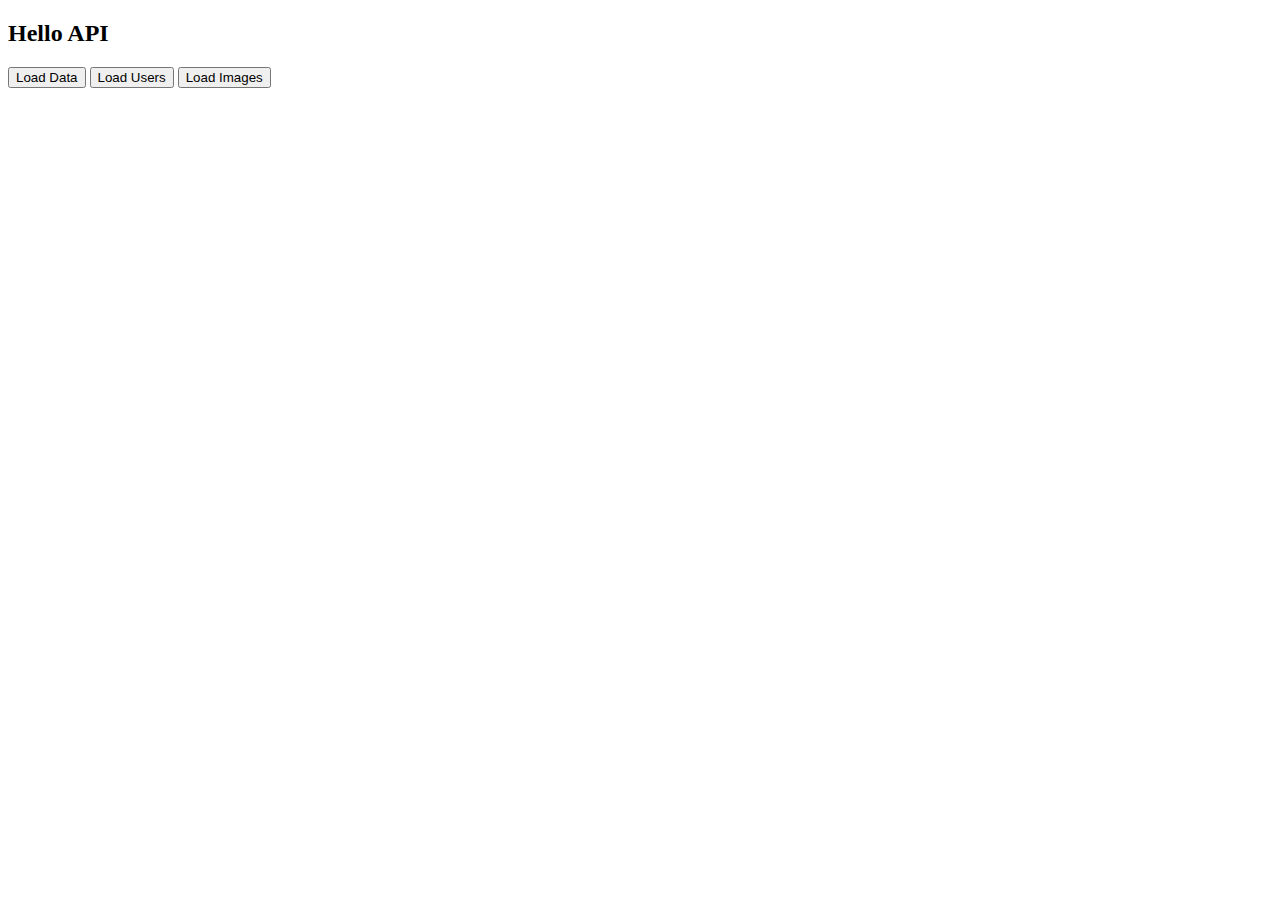
<file: api-intro/index.html>
<!DOCTYPE html>
<html lang="en">

<head>
    <meta charset="UTF-8">
    <meta http-equiv="X-UA-Compatible" content="IE=edge">
    <meta name="viewport" content="width=device-width, initial-scale=1.0">
    <title>API</title>
</head>

<body>
    <h2>Hello API</h2>
    <ul id="users">

    </ul>
    <div id="photos">

    </div>
    <button onclick="loadData();"> Load Data </button>
    <button onclick="loadUsers();"> Load Users </button>
    <button onclick="loadImages();"> Load Images </button>
    <script src="js/api.js"></script>
</body>

</html>
</file>
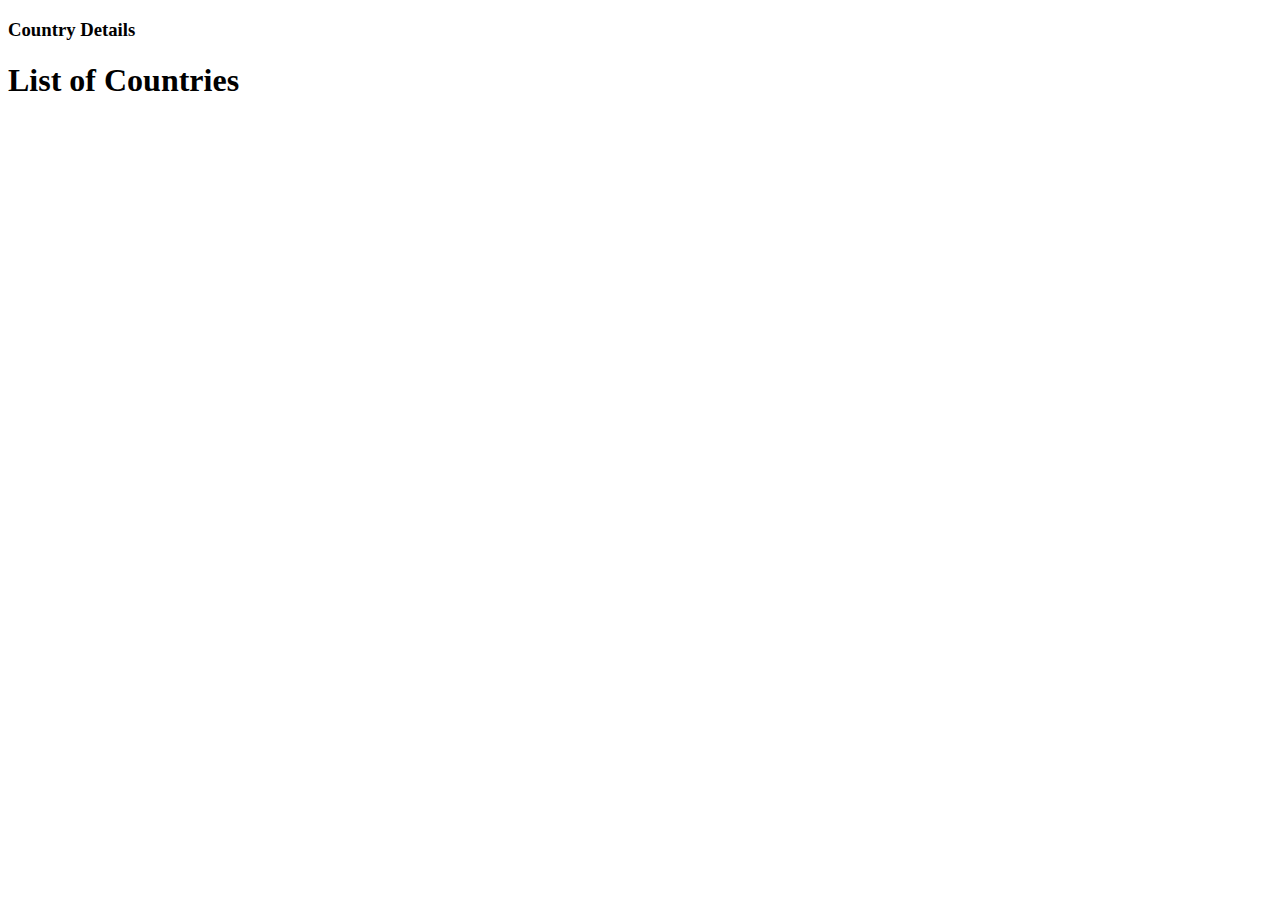
<file: api-intro/countries.html>
<!DOCTYPE html>
<html lang="en">

<head>
    <meta charset="UTF-8">
    <meta http-equiv="X-UA-Compatible" content="IE=edge">
    <meta name="viewport" content="width=device-width, initial-scale=1.0">
    <title>Countries</title>
    <script src="js/countries.js"></script>
    <link rel="stylesheet" href="css/countries.css">
</head>

<body onload="loadCountries()">
    <section>
        <h3>Country Details</h3>
        <div id="country-detail">

        </div>
    </section>
    <h1>List of Countries</h1>
    <div id="countries">

    </div>
</body>

</html>
</file>
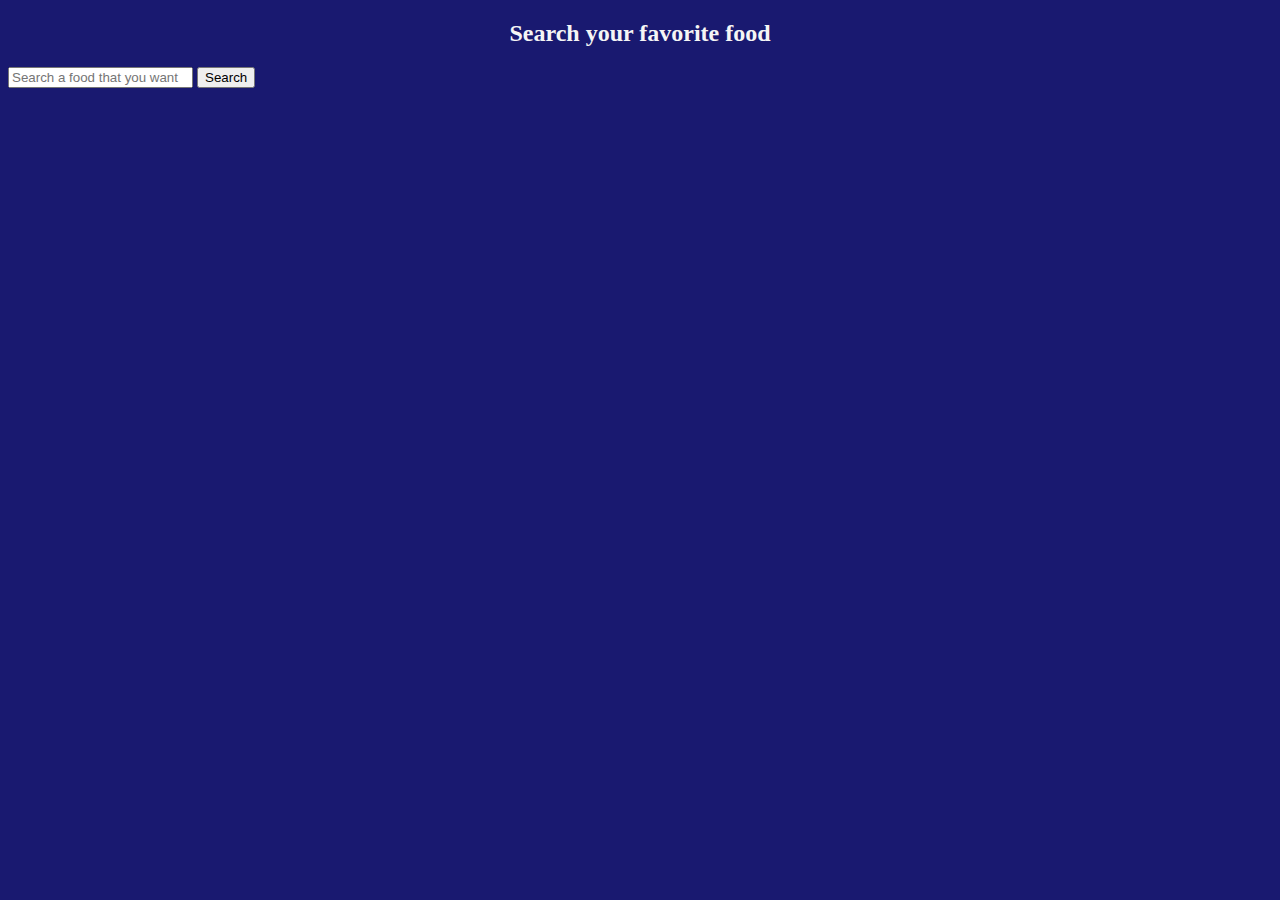
<file: api-intro/mealdb.html>
<!DOCTYPE html>
<html lang="en">

<head>
    <meta charset="UTF-8">
    <meta http-equiv="X-UA-Compatible" content="IE=edge">
    <meta name="viewport" content="width=device-width, initial-scale=1.0">
    <title>Khabar DB Naki?</title>
    <link href="https://cdn.jsdelivr.net/npm/bootstrap@5.1.3/dist/css/bootstrap.min.css" rel="stylesheet"
        integrity="sha384-1BmE4kWBq78iYhFldvKuhfTAU6auU8tT94WrHftjDbrCEXSU1oBoqyl2QvZ6jIW3" crossorigin="anonymous">
    <link rel="stylesheet" href="css/mealdb.css">
</head>

<body>
    <h2>Search your favorite food</h2>
    <!-- Meal Search Area -->
    <div class="input-group mb-3 w-50 mx-auto">
        <input type="text" class="form-control" placeholder="Search a food that you want"
            aria-label="Recipient's username" aria-describedby="button-addon2" id="foodName">
        <button onclick="searchFood()" class="btn btn-outline-secondary" type="button"
            id="button-addon2">Search</button>
    </div>
    <div>
        <p id="error-message" class="text-danger mx-auto w-90">
            Something went wrong!!! Please try again.
        </p>

    </div>
    <!-- Single Meal Details -->
    <div id="meal-details" class="w-50 mx-auto">

    </div>
    <!-- End of Single Meal Details -->

    <!-- Meal Search Result -->
    <div id="search-result" class="row row-cols-1 row-cols-md-3 g-4 w-90 mx-auto">

    </div>
    <!-- End of Meal Search Result  -->

    <script src="https://code.jquery.com/jquery-3.2.1.slim.min.js"
        integrity="sha384-KJ3o2DKtIkvYIK3UENzmM7KCkRr/rE9/Qpg6aAZGJwFDMVNA/GpGFF93hXpG5KkN"
        crossorigin="anonymous"></script>
    <script src="https://cdnjs.cloudflare.com/ajax/libs/popper.js/1.12.9/umd/popper.min.js"
        integrity="sha384-ApNbgh9B+Y1QKtv3Rn7W3mgPxhU9K/ScQsAP7hUibX39j7fakFPskvXusvfa0b4Q"
        crossorigin="anonymous"></script>
    <script src="https://maxcdn.bootstrapcdn.com/bootstrap/4.0.0/js/bootstrap.min.js"
        integrity="sha384-JZR6Spejh4U02d8jOt6vLEHfe/JQGiRRSQQxSfFWpi1MquVdAyjUar5+76PVCmYl"
        crossorigin="anonymous"></script>
    <script src="js/meandb.js"></script>
</body>

</html>
</file>
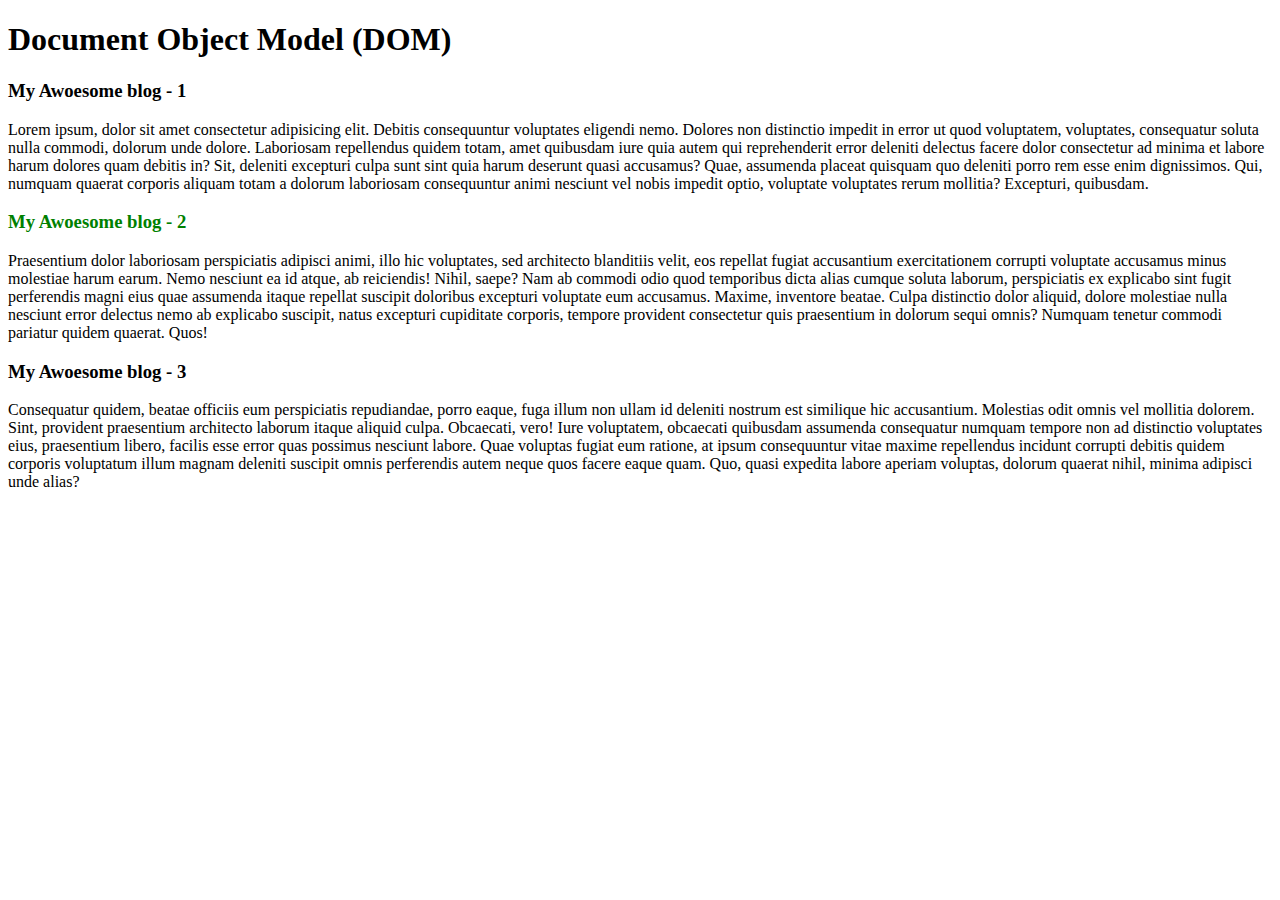
<file: js-dom/dom.html>
<!DOCTYPE html>
<html lang="en">

<head>
    <meta charset="UTF-8">
    <meta http-equiv="X-UA-Compatible" content="IE=edge">
    <meta name="viewport" content="width=<device-width>, initial-scale=1.0">
    <title>Document</title>
</head>

<body>
    <header>
        <h1> Document Object Model (DOM)</h1>
    </header>
    <main>
        <section>
            <article>
                <h3>My Awoesome blog - 1</h3>
                <p>Lorem ipsum, dolor sit amet consectetur adipisicing elit. Debitis consequuntur voluptates eligendi
                    nemo. Dolores non distinctio impedit in error ut quod voluptatem, voluptates, consequatur soluta
                    nulla commodi, dolorum unde dolore. Laboriosam repellendus quidem totam, amet quibusdam iure quia
                    autem qui reprehenderit error deleniti delectus facere dolor consectetur ad minima et labore harum
                    dolores quam debitis in? Sit, deleniti excepturi culpa sunt sint quia harum deserunt quasi
                    accusamus? Quae, assumenda placeat quisquam quo deleniti porro rem esse enim dignissimos. Qui,
                    numquam quaerat corporis aliquam totam a dolorum laboriosam consequuntur animi nesciunt vel nobis
                    impedit optio, voluptate voluptates rerum mollitia? Excepturi, quibusdam.</p>
            </article>
            <article>
                <h3 id="3rd-h3">My Awoesome blog - 2</h3>
                <p>Praesentium dolor laboriosam perspiciatis adipisci animi, illo hic voluptates, sed architecto
                    blanditiis velit, eos repellat fugiat accusantium exercitationem corrupti voluptate accusamus minus
                    molestiae harum earum. Nemo nesciunt ea id atque, ab reiciendis! Nihil, saepe? Nam ab commodi odio
                    quod temporibus dicta alias cumque soluta laborum, perspiciatis ex explicabo sint fugit perferendis
                    magni eius quae assumenda itaque repellat suscipit doloribus excepturi voluptate eum accusamus.
                    Maxime, inventore beatae. Culpa distinctio dolor aliquid, dolore molestiae nulla nesciunt error
                    delectus nemo ab explicabo suscipit, natus excepturi cupiditate corporis, tempore provident
                    consectetur quis praesentium in dolorum sequi omnis? Numquam tenetur commodi pariatur quidem
                    quaerat. Quos!</p>
            </article>
            <article>
                <h3>My Awoesome blog - 3</h3>
                <p>Consequatur quidem, beatae officiis eum perspiciatis repudiandae, porro eaque, fuga illum non ullam
                    id deleniti nostrum est similique hic accusantium. Molestias odit omnis vel mollitia dolorem. Sint,
                    provident praesentium architecto laborum itaque aliquid culpa. Obcaecati, vero! Iure voluptatem,
                    obcaecati quibusdam assumenda consequatur numquam tempore non ad distinctio voluptates eius,
                    praesentium libero, facilis esse error quas possimus nesciunt labore. Quae voluptas fugiat eum
                    ratione, at ipsum consequuntur vitae maxime repellendus incidunt corrupti debitis quidem corporis
                    voluptatum illum magnam deleniti suscipit omnis perferendis autem neque quos facere eaque quam. Quo,
                    quasi expedita labore aperiam voluptas, dolorum quaerat nihil, minima adipisci unde alias?</p>
            </article>
        </section>
    </main>
    <script>
        // const blogDetails = document.getElementsByTagName('h3');
        // for (const h1 of blogDetails) {
        //     console.log(h1.innerHTML);
        // }

        const title3 = document.getElementById('3rd-h3');
        title3.style.color = 'green';

    </script>
</body>

</html>
</file>
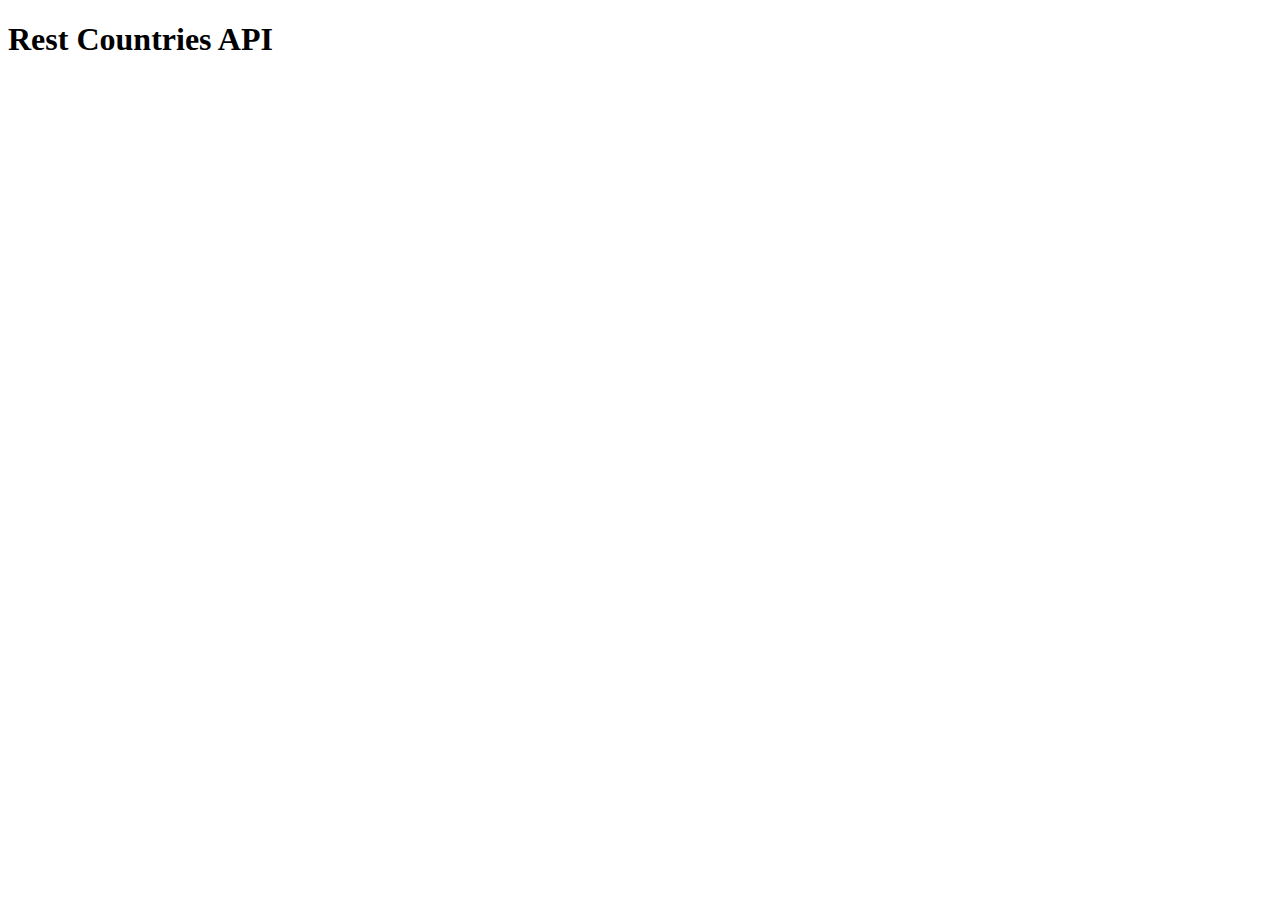
<file: js-objects-concept/rest-countries/rest-counties.html>
<!DOCTYPE html>
<html lang="en">

<head>
    <meta charset="UTF-8">
    <meta http-equiv="X-UA-Compatible" content="IE=edge">
    <meta name="viewport" content="width=device-width, initial-scale=1.0">
    <title>Rest Countries API</title>
    <script src="rest-countries.js"></script>
    <link rel="stylesheet" href="rest-countries.css">
</head>

<body onload="loadCountries()">
    <h1>Rest Countries API</h1>
    <div id="countries" class="countries">

    </div>
</body>

</html>
</file>
<file: api-intro/css/countries.css>
#countries{
    display: grid;
    grid-template-columns: repeat(3, 1fr);
}
.country{
    background-color: darkgreen;
    color: antiquewhite;
    border: 2px solid tomato;
    margin: 10px;
    padding: 10px;
    border-radius: 15px;
}
</file>
<file: api-intro/css/mealdb.css>
h2{
    color: whitesmoke;
    text-align: center;
}
body{
    background-color:midnightblue;
}
</file>
<file: js-objects-concept/rest-countries/rest-countries.css>
.countries{
display: grid ;
grid-template-columns: repeat(3, 1fr);
grid-row-gap: 20px;
grid-column-gap: 20px;
}

.country img{
width: 200px;
}

.country{
    border-radius: 15px;
    border: 5px solid;
    padding: 10px;
    background-color: yellowgreen;
    border-color:darkgreen;
}
</file>
